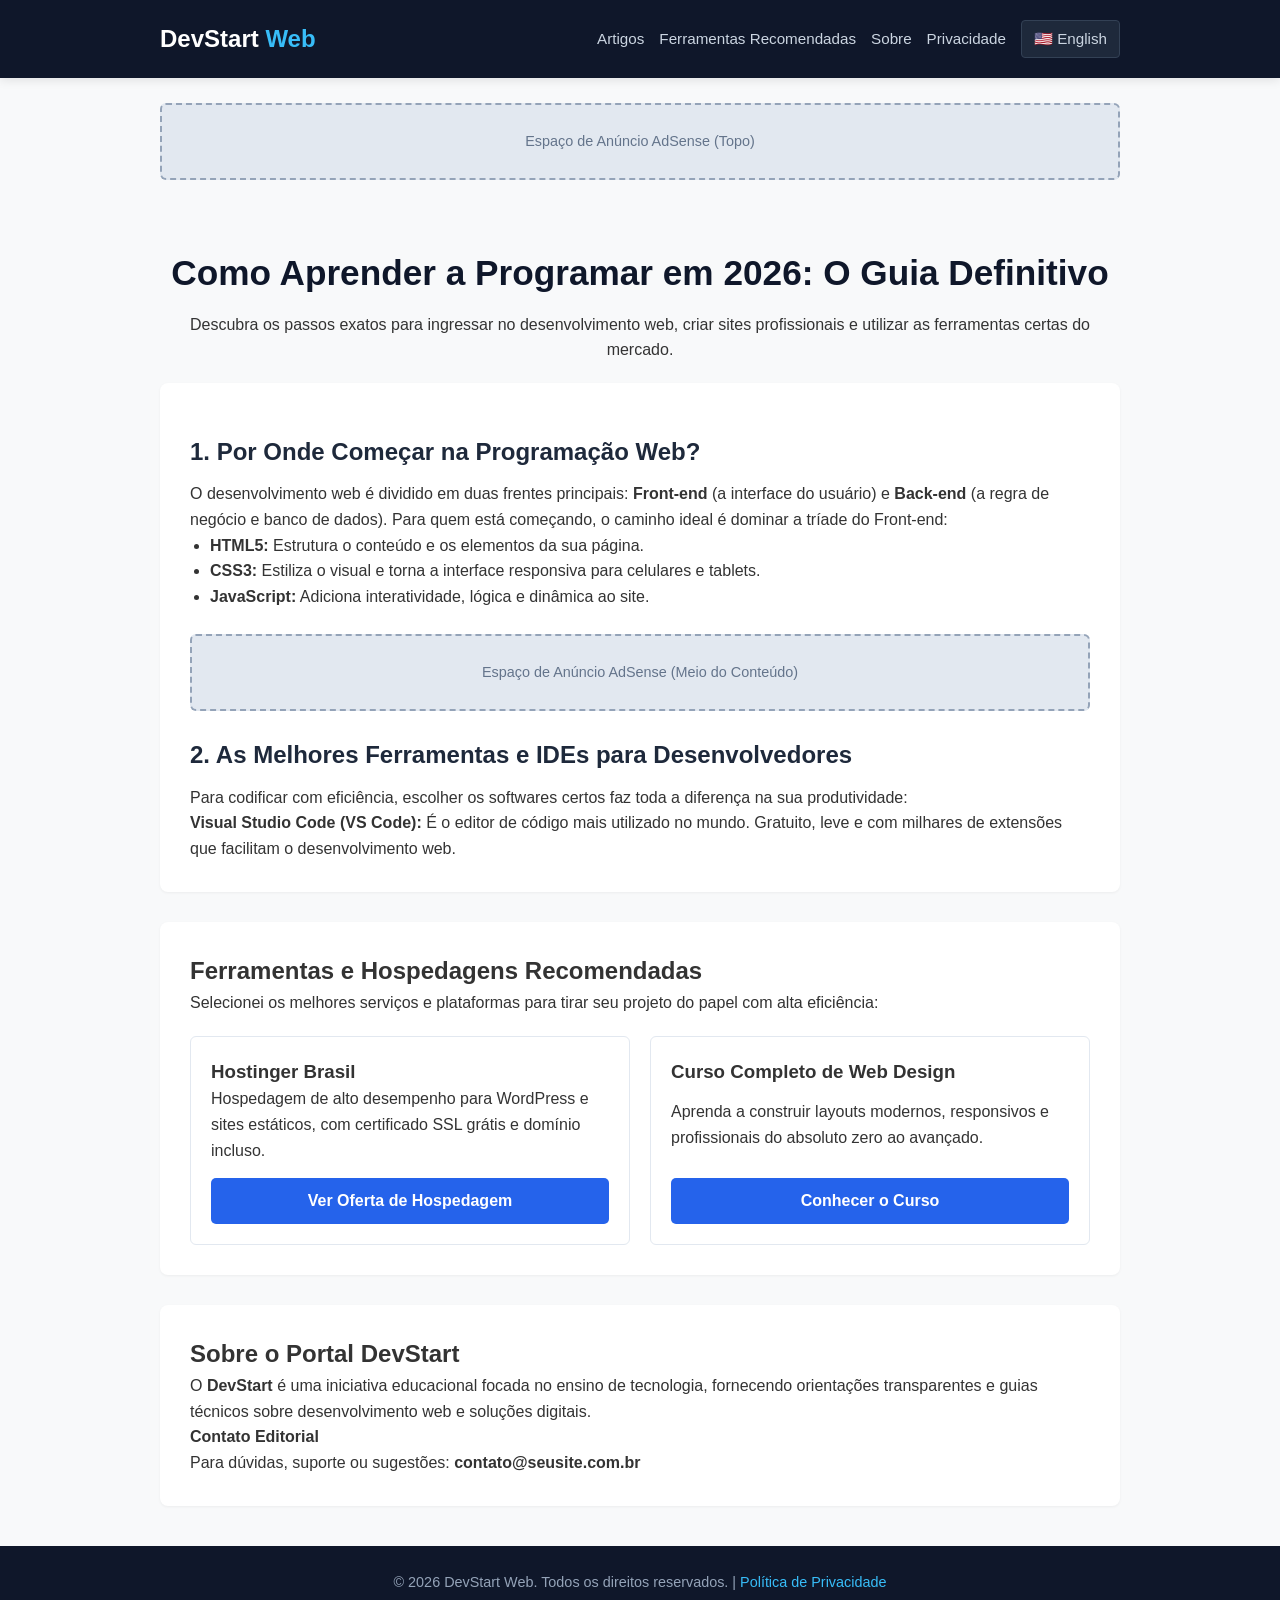
<file: index.html>
<!DOCTYPE html>
<html lang="pt-BR">
<head>
    <meta charset="UTF-8">
    <meta name="viewport" content="width=device-width, initial-scale=1.0">
    <title>DevStart - Como Aprender a Programar e Melhores Ferramentas Web</title>
    <meta name="description" content="Guia completo de programação para iniciantes. Aprenda a programar do zero e descubra as melhores ferramentas e hospedagens para web design.">
    
    <!-- SEO & Links Multilíngues -->
    <link rel="alternate" hreflang="pt-BR" href="index.html" />
    <link rel="alternate" hreflang="en" href="en/index.html" />
    <link rel="alternate" hreflang="x-default" href="index.html" />

    <link rel="stylesheet" href="css/style.css">

    <!-- GOOGLE ADSENSE CODE PLACEHOLDER (Cole o script do AdSense aqui) -->
</head>
<body>

    <header class="main-header">
        <div class="container nav-wrapper">
            <a href="index.html" class="logo">DevStart <span>Web</span></a>
            <nav class="main-nav">
                <a href="#artigos">Artigos</a>
                <a href="#ferramentas">Ferramentas Recomendadas</a>
                <a href="#sobre">Sobre</a>
                <a href="privacidade.html">Privacidade</a>
                <a href="en/index.html" class="lang-switch">🇺🇸 English</a>
            </nav>
        </div>
    </header>

    <main class="container">
        <!-- Espaço para Anúncio Topo -->
        <div class="adsense-placeholder">Espaço de Anúncio AdSense (Topo)</div>

        <section class="hero">
            <h1>Como Aprender a Programar em 2026: O Guia Definitivo</h1>
            <p>Descubra os passos exatos para ingressar no desenvolvimento web, criar sites profissionais e utilizar as ferramentas certas do mercado.</p>
        </section>

        <section id="artigos" class="content-section">
            <article class="blog-post">
                <h2>1. Por Onde Começar na Programação Web?</h2>
                <p>O desenvolvimento web é dividido em duas frentes principais: <strong>Front-end</strong> (a interface do usuário) e <strong>Back-end</strong> (a regra de negócio e banco de dados). Para quem está começando, o caminho ideal é dominar a tríade do Front-end:</p>
                <ul>
                    <li><strong>HTML5:</strong> Estrutura o conteúdo e os elementos da sua página.</li>
                    <li><strong>CSS3:</strong> Estiliza o visual e torna a interface responsiva para celulares e tablets.</li>
                    <li><strong>JavaScript:</strong> Adiciona interatividade, lógica e dinâmica ao site.</li>
                </ul>

                <!-- Espaço para Anúncio Meio do Artigo -->
                <div class="adsense-placeholder">Espaço de Anúncio AdSense (Meio do Conteúdo)</div>

                <h2>2. As Melhores Ferramentas e IDEs para Desenvolvedores</h2>
                <p>Para codificar com eficiência, escolher os softwares certos faz toda a diferença na sua produtividade:</p>
                <p><strong>Visual Studio Code (VS Code):</strong> É o editor de código mais utilizado no mundo. Gratuito, leve e com milhares de extensões que facilitam o desenvolvimento web.</p>
            </article>
        </section>

        <!-- Seção de Afiliados -->
        <section id="ferramentas" class="affiliate-section">
            <h2>Ferramentas e Hospedagens Recomendadas</h2>
            <p>Selecionei os melhores serviços e plataformas para tirar seu projeto do papel com alta eficiência:</p>
            
            <div class="card-grid">
                <div class="card">
                    <h3>Hostinger Brasil</h3>
                    <p>Hospedagem de alto desempenho para WordPress e sites estáticos, com certificado SSL grátis e domínio incluso.</p>
                    <a href="https://SEU-LINK-DE-AFILIADO.com" target="_blank" rel="nofollow noopener" class="btn-affiliate">Ver Oferta de Hospedagem</a>
                </div>

                <div class="card">
                    <h3>Curso Completo de Web Design</h3>
                    <p>Aprenda a construir layouts modernos, responsivos e profissionais do absoluto zero ao avançado.</p>
                    <a href="https://SEU-LINK-DE-AFILIADO.com" target="_blank" rel="nofollow noopener" class="btn-affiliate">Conhecer o Curso</a>
                </div>
            </div>
        </section>

        <section id="sobre" class="about-section">
            <h2>Sobre o Portal DevStart</h2>
            <p>O <strong>DevStart</strong> é uma iniciativa educacional focada no ensino de tecnologia, fornecendo orientações transparentes e guias técnicos sobre desenvolvimento web e soluções digitais.</p>
            <div class="contact-info">
                <h4>Contato Editorial</h4>
                <p>Para dúvidas, suporte ou sugestões: <strong>contato@seusite.com.br</strong></p>
            </div>
        </section>
    </main>

    <footer class="main-footer">
        <div class="container">
            <p>&copy; 2026 DevStart Web. Todos os direitos reservados. | <a href="privacidade.html">Política de Privacidade</a></p>
        </div>
    </footer>

</body>
</html>
</file>
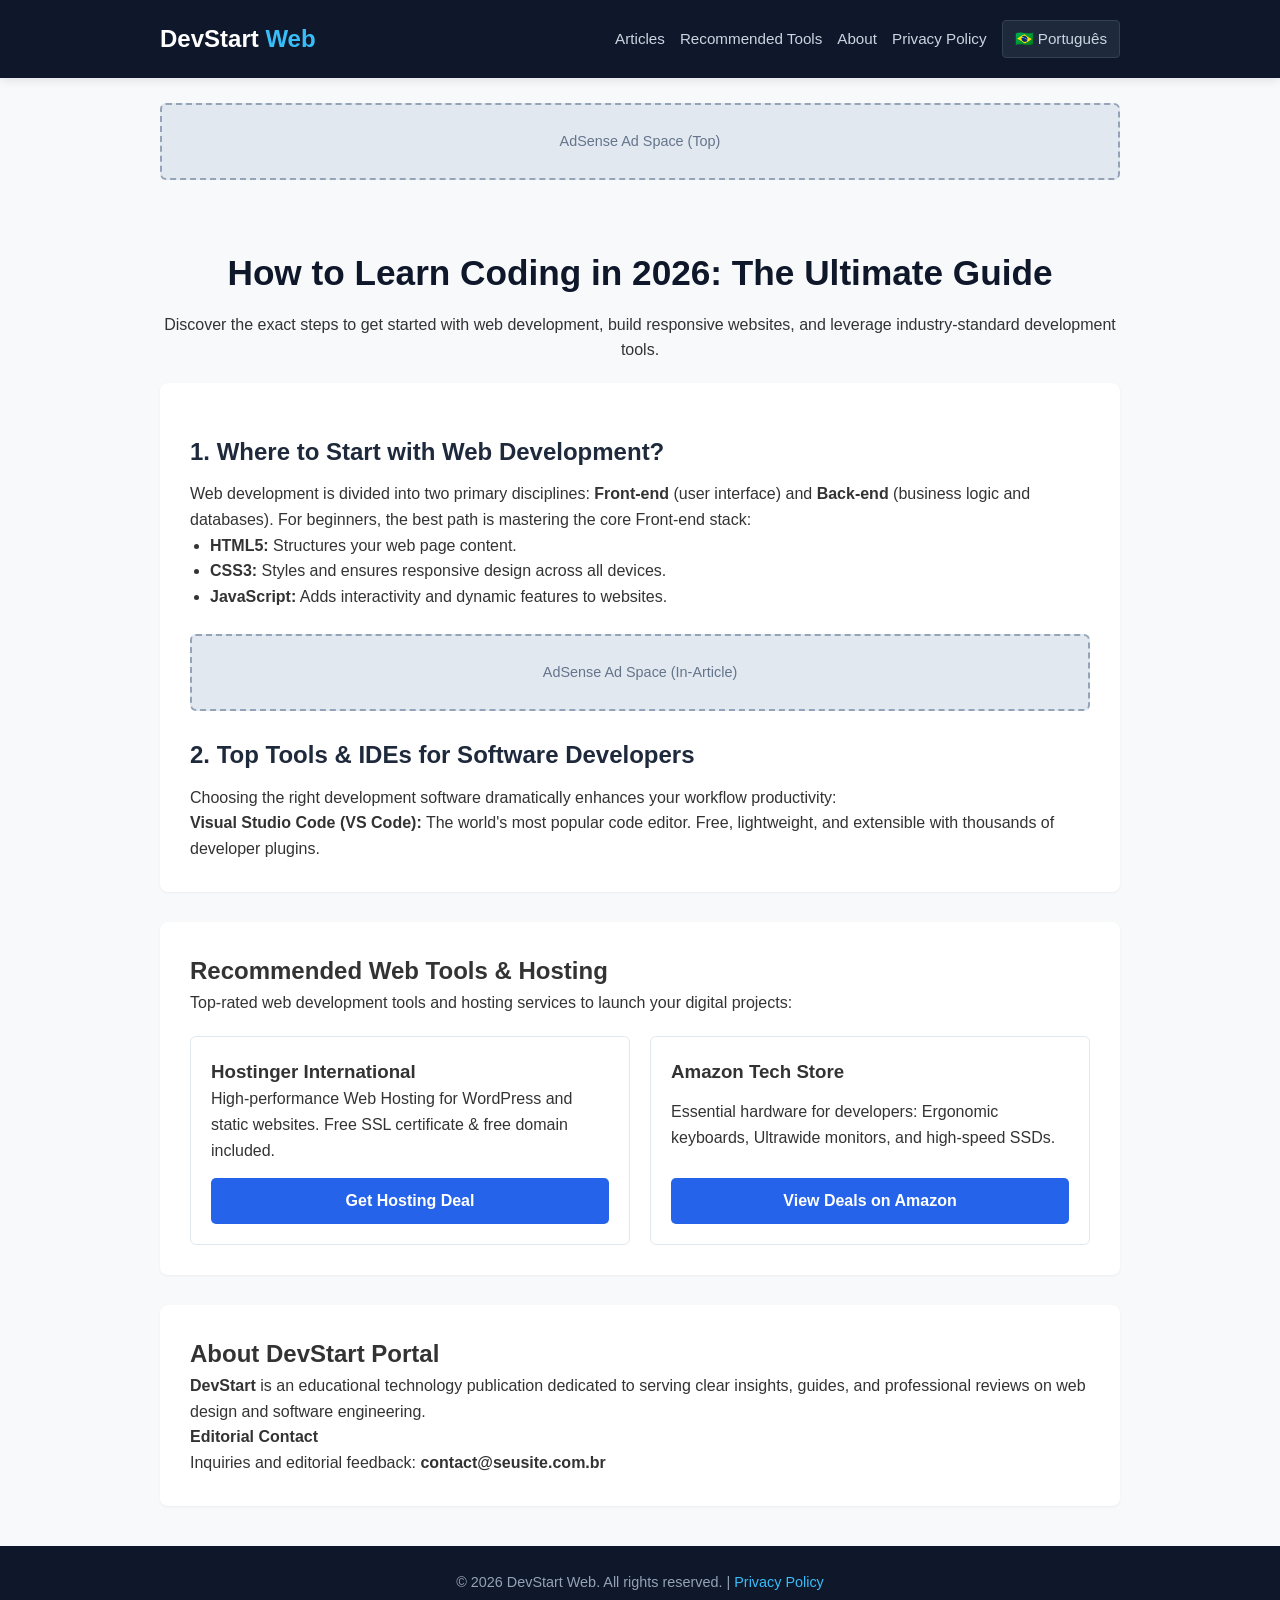
<file: en/index.html>
<!DOCTYPE html>
<html lang="en">
<head>
    <meta charset="UTF-8">
    <meta name="viewport" content="width=device-width, initial-scale=1.0">
    <title>DevStart - Learn Web Development & Best Coding Tools</title>
    <meta name="description" content="Complete coding guide for beginners. Learn web development from scratch and discover top software tools and web hosting.">
    
    <!-- SEO & Multilingual Links -->
    <link rel="alternate" hreflang="pt-BR" href="../index.html" />
    <link rel="alternate" hreflang="en" href="index.html" />
    <link rel="alternate" hreflang="x-default" href="../index.html" />

    <link rel="stylesheet" href="../css/style.css">

    <!-- GOOGLE ADSENSE CODE PLACEHOLDER -->
</head>
<body>

    <header class="main-header">
        <div class="container nav-wrapper">
            <a href="index.html" class="logo">DevStart <span>Web</span></a>
            <nav class="main-nav">
                <a href="#articles">Articles</a>
                <a href="#tools">Recommended Tools</a>
                <a href="#about">About</a>
                <a href="privacy.html">Privacy Policy</a>
                <a href="../index.html" class="lang-switch">🇧🇷 Português</a>
            </nav>
        </div>
    </header>

    <main class="container">
        <!-- AdSense Top Placeholder -->
        <div class="adsense-placeholder">AdSense Ad Space (Top)</div>

        <section class="hero">
            <h1>How to Learn Coding in 2026: The Ultimate Guide</h1>
            <p>Discover the exact steps to get started with web development, build responsive websites, and leverage industry-standard development tools.</p>
        </section>

        <section id="articles" class="content-section">
            <article class="blog-post">
                <h2>1. Where to Start with Web Development?</h2>
                <p>Web development is divided into two primary disciplines: <strong>Front-end</strong> (user interface) and <strong>Back-end</strong> (business logic and databases). For beginners, the best path is mastering the core Front-end stack:</p>
                <ul>
                    <li><strong>HTML5:</strong> Structures your web page content.</li>
                    <li><strong>CSS3:</strong> Styles and ensures responsive design across all devices.</li>
                    <li><strong>JavaScript:</strong> Adds interactivity and dynamic features to websites.</li>
                </ul>

                <!-- AdSense Middle Content Placeholder -->
                <div class="adsense-placeholder">AdSense Ad Space (In-Article)</div>

                <h2>2. Top Tools & IDEs for Software Developers</h2>
                <p>Choosing the right development software dramatically enhances your workflow productivity:</p>
                <p><strong>Visual Studio Code (VS Code):</strong> The world's most popular code editor. Free, lightweight, and extensible with thousands of developer plugins.</p>
            </article>
        </section>

        <!-- International Affiliate Offers -->
        <section id="tools" class="affiliate-section">
            <h2>Recommended Web Tools & Hosting</h2>
            <p>Top-rated web development tools and hosting services to launch your digital projects:</p>
            
            <div class="card-grid">
                <div class="card">
                    <h3>Hostinger International</h3>
                    <p>High-performance Web Hosting for WordPress and static websites. Free SSL certificate & free domain included.</p>
                    <a href="https://YOUR-GLOBAL-AFFILIATE-LINK.com" target="_blank" rel="nofollow noopener" class="btn-affiliate">Get Hosting Deal</a>
                </div>

                <div class="card">
                    <h3>Amazon Tech Store</h3>
                    <p>Essential hardware for developers: Ergonomic keyboards, Ultrawide monitors, and high-speed SSDs.</p>
                    <a href="https://YOUR-AMAZON-US-AFFILIATE-LINK.com" target="_blank" rel="nofollow noopener" class="btn-affiliate">View Deals on Amazon</a>
                </div>
            </div>
        </section>

        <section id="about" class="about-section">
            <h2>About DevStart Portal</h2>
            <p><strong>DevStart</strong> is an educational technology publication dedicated to serving clear insights, guides, and professional reviews on web design and software engineering.</p>
            <div class="contact-info">
                <h4>Editorial Contact</h4>
                <p>Inquiries and editorial feedback: <strong>contact@seusite.com.br</strong></p>
            </div>
        </section>
    </main>

    <footer class="main-footer">
        <div class="container">
            <p>&copy; 2026 DevStart Web. All rights reserved. | <a href="privacy.html">Privacy Policy</a></p>
        </div>
    </footer>

</body>
</html>
</file>
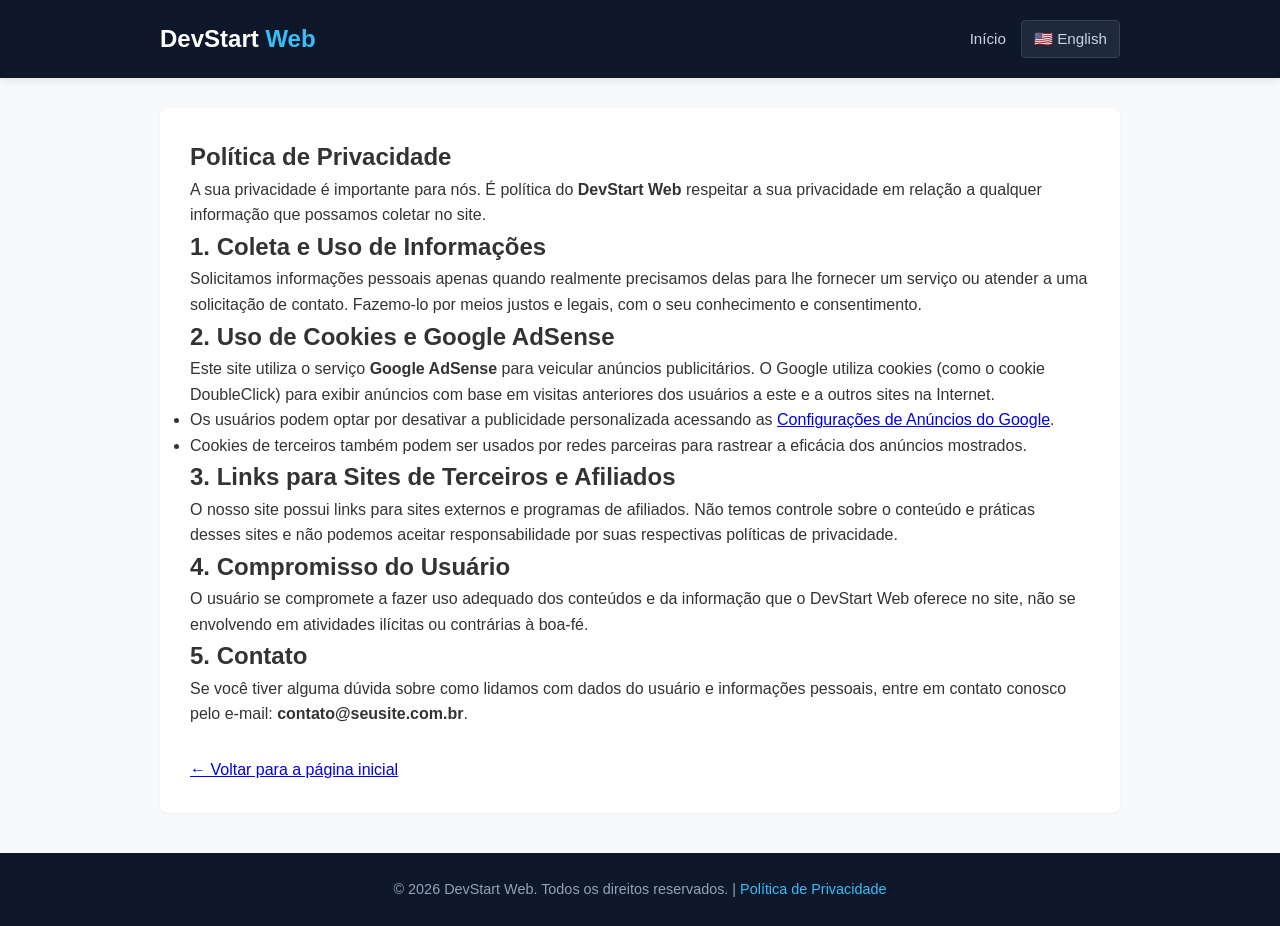
<file: privacidade.html>
<!DOCTYPE html>
<html lang="pt-BR">
<head>
    <meta charset="UTF-8">
    <meta name="viewport" content="width=device-width, initial-scale=1.0">
    <title>Política de Privacidade - DevStart Web</title>
    <link rel="stylesheet" href="css/style.css">
</head>
<body>

    <header class="main-header">
        <div class="container nav-wrapper">
            <a href="index.html" class="logo">DevStart <span>Web</span></a>
            <nav class="main-nav">
                <a href="index.html">Início</a>
                <a href="en/privacy.html" class="lang-switch">🇺🇸 English</a>
            </nav>
        </div>
    </header>

    <main class="container">
        <section class="content-section" style="margin-top: 30px;">
            <h1>Política de Privacidade</h1>
            <p>A sua privacidade é importante para nós. É política do <strong>DevStart Web</strong> respeitar a sua privacidade em relação a qualquer informação que possamos coletar no site.</p>

            <h2>1. Coleta e Uso de Informações</h2>
            <p>Solicitamos informações pessoais apenas quando realmente precisamos delas para lhe fornecer um serviço ou atender a uma solicitação de contato. Fazemo-lo por meios justos e legais, com o seu conhecimento e consentimento.</p>

            <h2>2. Uso de Cookies e Google AdSense</h2>
            <p>Este site utiliza o serviço <strong>Google AdSense</strong> para veicular anúncios publicitários. O Google utiliza cookies (como o cookie DoubleClick) para exibir anúncios com base em visitas anteriores dos usuários a este e a outros sites na Internet.</p>
            <ul>
                <li>Os usuários podem optar por desativar a publicidade personalizada acessando as <a href="https://adssettings.google.com" target="_blank" rel="noopener">Configurações de Anúncios do Google</a>.</li>
                <li>Cookies de terceiros também podem ser usados por redes parceiras para rastrear a eficácia dos anúncios mostrados.</li>
            </ul>

            <h2>3. Links para Sites de Terceiros e Afiliados</h2>
            <p>O nosso site possui links para sites externos e programas de afiliados. Não temos controle sobre o conteúdo e práticas desses sites e não podemos aceitar responsabilidade por suas respectivas políticas de privacidade.</p>

            <h2>4. Compromisso do Usuário</h2>
            <p>O usuário se compromete a fazer uso adequado dos conteúdos e da informação que o DevStart Web oferece no site, não se envolvendo em atividades ilícitas ou contrárias à boa-fé.</p>

            <h2>5. Contato</h2>
            <p>Se você tiver alguma dúvida sobre como lidamos com dados do usuário e informações pessoais, entre em contato conosco pelo e-mail: <strong>contato@seusite.com.br</strong>.</p>

            <p style="margin-top: 30px;"><a href="index.html">&larr; Voltar para a página inicial</a></p>
        </section>
    </main>

    <footer class="main-footer">
        <div class="container">
            <p>&copy; 2026 DevStart Web. Todos os direitos reservados. | <a href="privacidade.html">Política de Privacidade</a></p>
        </div>
    </footer>

</body>
</html>
</file>
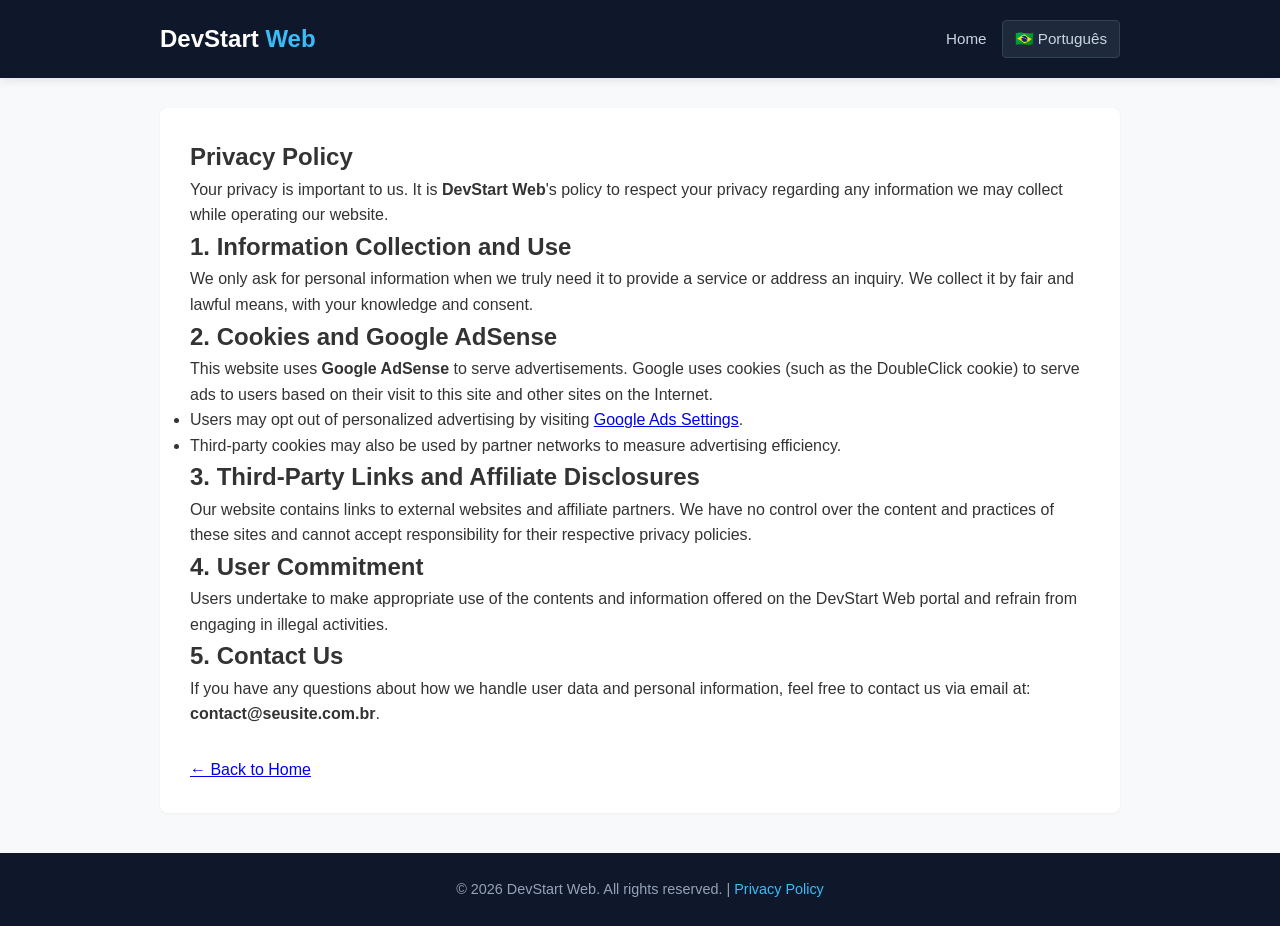
<file: en/privacy.html>
<!DOCTYPE html>
<html lang="en">
<head>
    <meta charset="UTF-8">
    <meta name="viewport" content="width=device-width, initial-scale=1.0">
    <title>Privacy Policy - DevStart Web</title>
    <link rel="stylesheet" href="../css/style.css">
</head>
<body>

    <header class="main-header">
        <div class="container nav-wrapper">
            <a href="index.html" class="logo">DevStart <span>Web</span></a>
            <nav class="main-nav">
                <a href="index.html">Home</a>
                <a href="../privacidade.html" class="lang-switch">🇧🇷 Português</a>
            </nav>
        </div>
    </header>

    <main class="container">
        <section class="content-section" style="margin-top: 30px;">
            <h1>Privacy Policy</h1>
            <p>Your privacy is important to us. It is <strong>DevStart Web</strong>'s policy to respect your privacy regarding any information we may collect while operating our website.</p>

            <h2>1. Information Collection and Use</h2>
            <p>We only ask for personal information when we truly need it to provide a service or address an inquiry. We collect it by fair and lawful means, with your knowledge and consent.</p>

            <h2>2. Cookies and Google AdSense</h2>
            <p>This website uses <strong>Google AdSense</strong> to serve advertisements. Google uses cookies (such as the DoubleClick cookie) to serve ads to users based on their visit to this site and other sites on the Internet.</p>
            <ul>
                <li>Users may opt out of personalized advertising by visiting <a href="https://adssettings.google.com" target="_blank" rel="noopener">Google Ads Settings</a>.</li>
                <li>Third-party cookies may also be used by partner networks to measure advertising efficiency.</li>
            </ul>

            <h2>3. Third-Party Links and Affiliate Disclosures</h2>
            <p>Our website contains links to external websites and affiliate partners. We have no control over the content and practices of these sites and cannot accept responsibility for their respective privacy policies.</p>

            <h2>4. User Commitment</h2>
            <p>Users undertake to make appropriate use of the contents and information offered on the DevStart Web portal and refrain from engaging in illegal activities.</p>

            <h2>5. Contact Us</h2>
            <p>If you have any questions about how we handle user data and personal information, feel free to contact us via email at: <strong>contact@seusite.com.br</strong>.</p>

            <p style="margin-top: 30px;"><a href="index.html">&larr; Back to Home</a></p>
        </section>
    </main>

    <footer class="main-footer">
        <div class="container">
            <p>&copy; 2026 DevStart Web. All rights reserved. | <a href="privacy.html">Privacy Policy</a></p>
        </div>
    </footer>

</body>
</html>
</file>
<file: css/style.css>
* {
    margin: 0;
    padding: 0;
    box-sizing: border-box;
    font-family: 'Segoe UI', Tahoma, Geneva, Verdana, sans-serif;
}

body {
    background-color: #f8f9fa;
    color: #333;
    line-height: 1.6;
}

.container {
    max-width: 1000px;
    margin: 0 auto;
    padding: 0 20px;
}

/* Header & Navegação */
.main-header {
    background-color: #0f172a;
    padding: 20px 0;
    box-shadow: 0 2px 10px rgba(0,0,0,0.1);
}

.nav-wrapper {
    display: flex;
    justify-content: space-between;
    align-items: center;
    flex-wrap: wrap;
}

.logo {
    color: #fff;
    font-size: 1.5rem;
    font-weight: bold;
    text-decoration: none;
}

.logo span { color: #38bdf8; }

.main-nav {
    display: flex;
    align-items: center;
    gap: 15px;
}

.main-nav a {
    color: #cbd5e1;
    text-decoration: none;
    font-size: 0.95rem;
    transition: color 0.3s;
}

.main-nav a:hover { color: #38bdf8; }

.lang-switch {
    background-color: #1e293b;
    padding: 6px 12px;
    border-radius: 4px;
    border: 1px solid #334155;
}

/* Placeholders do AdSense */
.adsense-placeholder {
    background-color: #e2e8f0;
    border: 2px dashed #94a3b8;
    color: #64748b;
    text-align: center;
    padding: 25px;
    margin: 25px 0;
    font-size: 0.9rem;
    border-radius: 6px;
}

/* Conteúdo */
.hero {
    text-align: center;
    padding: 40px 0 20px;
}

.hero h1 { font-size: 2.2rem; color: #0f172a; margin-bottom: 10px; }

.content-section, .about-section, .affiliate-section {
    background: #fff;
    padding: 30px;
    border-radius: 8px;
    margin-bottom: 30px;
    box-shadow: 0 1px 3px rgba(0,0,0,0.05);
}

.blog-post h2 { margin: 20px 0 10px; color: #1e293b; }
.blog-post ul { margin-left: 20px; margin-bottom: 15px; }

/* Grid de Afiliados */
.card-grid {
    display: grid;
    grid-template-columns: repeat(auto-fit, minmax(280px, 1fr));
    gap: 20px;
    margin-top: 20px;
}

.card {
    border: 1px solid #e2e8f0;
    border-radius: 6px;
    padding: 20px;
    display: flex;
    flex-direction: column;
    justify-content: space-between;
}

.btn-affiliate {
    display: inline-block;
    background-color: #2563eb;
    color: #fff;
    text-align: center;
    padding: 10px 15px;
    border-radius: 5px;
    text-decoration: none;
    font-weight: bold;
    margin-top: 15px;
    transition: background 0.3s;
}

.btn-affiliate:hover { background-color: #1d4ed8; }

/* Rodapé */
.main-footer {
    background-color: #0f172a;
    color: #94a3b8;
    text-align: center;
    padding: 25px 0;
    margin-top: 40px;
    font-size: 0.9rem;
}

.main-footer a { color: #38bdf8; text-decoration: none; }
</file>
